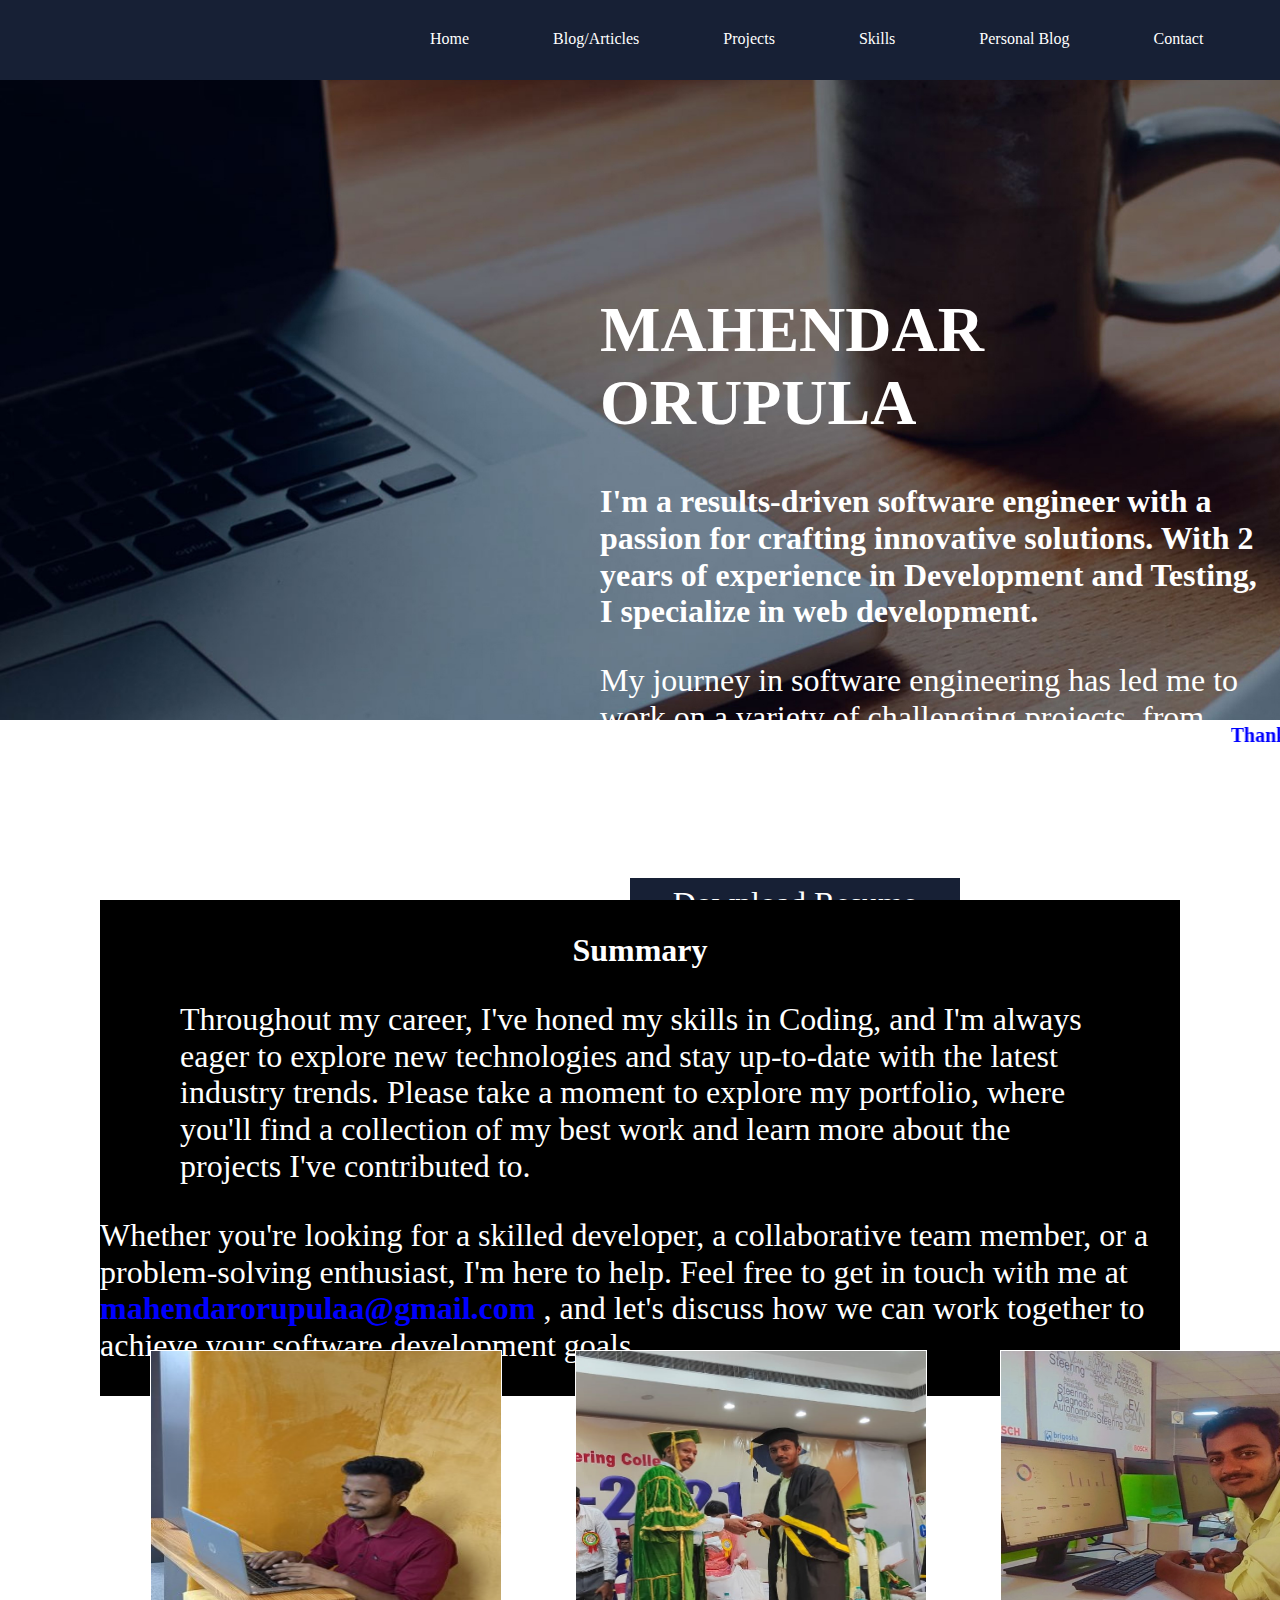
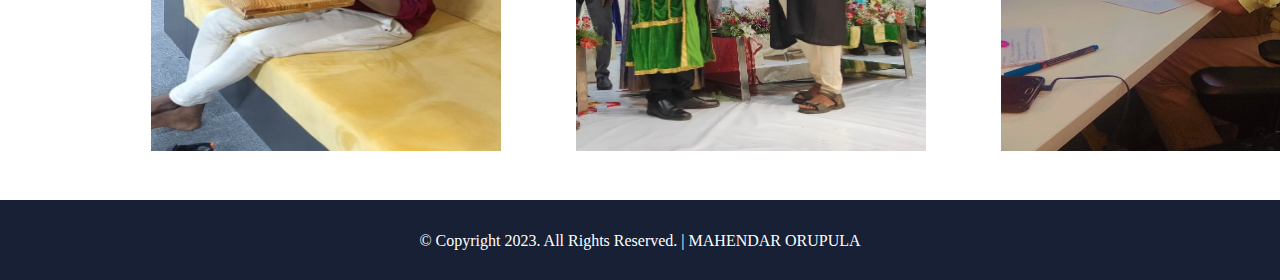
<file: index.html>
<!DOCTYPE html>
<html>
<head>
   <meta name="viewport" content="width=device-width, initial-scale=1.0">
	<title>MAHENDAR ORUPULA | Home</title>

	<link rel="stylesheet" type="text/css" href="css/normalize.css">

	<link rel="stylesheet" type="text/css" href="css/home.css">

	<link rel="stylesheet" type="text/css" href="css/global.css">

</head>

<body>

	<header>

		<!-- <img id="logo" src="img/logo.png"> -->

		<nav>
			<a href="index.html">Home</a>
			<a href="articles.html">Blog/Articles</a>
			<a href="projects.html">Projects</a>
			<a href="skills.html">Skills</a>
			<a class='hide-on-mobile' href="personalblog.html">Personal Blog</a>
			<a href="contact.html">Contact</a>
		</nav>

	</header>

	<section id="slideshow">

		<section id="content">

			<h1>MAHENDAR ORUPULA</h1>
<h3>I'm a results-driven software engineer with a passion for crafting innovative solutions.
		With 2 years of experience in Development and Testing, I specialize in web development.</h3>

			<p class='hide-on-mobile'>My journey in software engineering has led me to work on a variety of challenging projects,
				from Brigosha Technologies.I'm dedicated to delivering high-quality, efficient code and solving
				complex problems to drive project success.</p>
		 <a class='hide-on-mobile' href="img/Mahendar_AutomationTestEngineer.pdf" download="MAHENDAR_RESUME.pdf"><button>Download Resume </button></a>

		</section>


		<img id="slide" src="img/background.jpg">

	</section>

	<section id="content1">

		<center><h3> Summary</h3></center>
		<p id="one">Throughout my career, I've honed my skills in Coding, and I'm always eager to explore new technologies and stay up-to-date with the latest industry trends.

Please take a moment to explore my portfolio, where you'll find a collection of my best work and learn more about the projects I've contributed to.</p><p class='hide-on-mobile'> Whether you're looking for a skilled developer, a collaborative team member, or a problem-solving enthusiast, I'm here to help.

Feel free to get in touch with me at <b> mahendarorupulaa@gmail.com </b>, and let's discuss how we can work together to achieve your software development goals.
</p>


</section>

<marquee class="scrollleft"><b> Thanks for Visting My Website</b> </marquee>

		<div class="left">

			<img id="L" src="img/L.jpg">

<!--
			<center><h2>Learn Tech Now</h2></center>

			<center><h6>Daily Video Series Covering Tech Topics</h6></center>

			<center><button>Watch Now</button></center> -->

		</div>

		<div class="middle">

			<img id="m" src="img/m.jpg">
		<!--
			<center><h2>Tech Tips Blog</h2></center>

			<center><h6>Daily Blog Covering Tech Topics.</h6></center>

			<center><button>Read Now</button></center>  -->

		</div>
		<div class="right">

			<img id="r" src="img/R.jpg">
<!--
			<center><h2>Tech Tips Blog</h2></center>

			<center><h6>Daily Blog Covering Tech Topics.</h6></center>

			<center><button>Read Now</button></center>  -->

		</div>



	<footer>

	 <!--	<img id="logo1" src="img/logo1.png"> -->

		<p id="footer">© Copyright 2023. All Rights Reserved. | MAHENDAR ORUPULA</p>

	</footer>



</body>
</html>
</file>
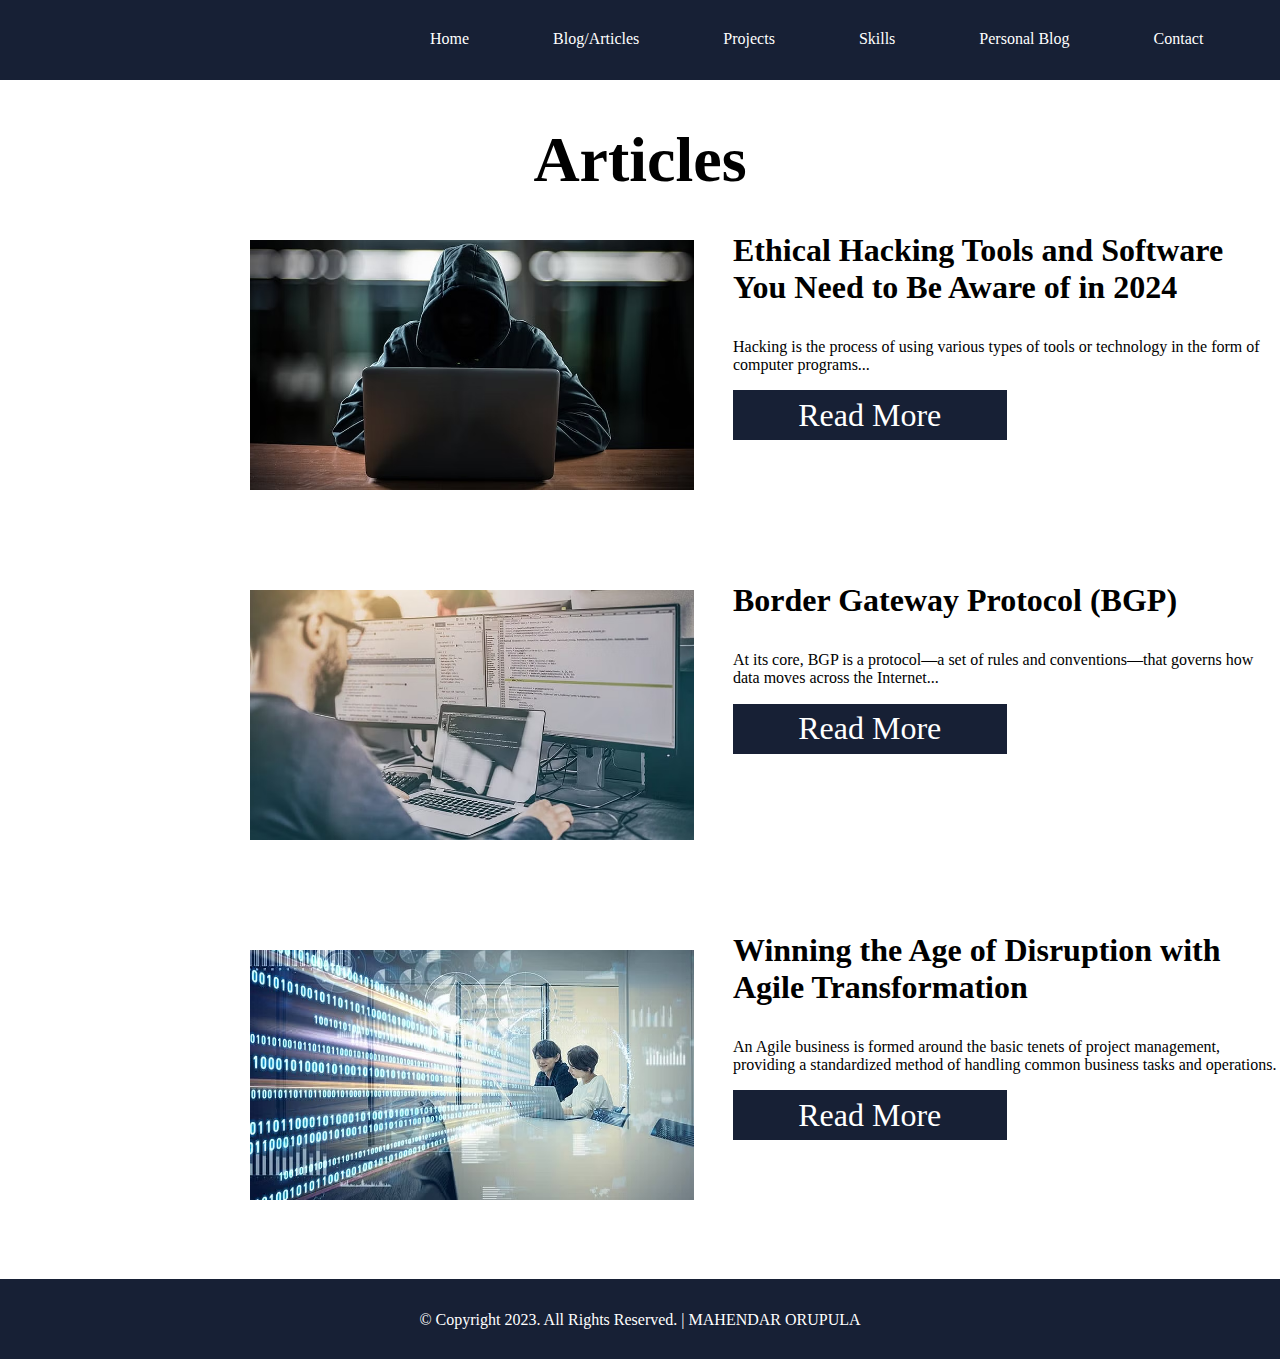
<file: articles.html>
<!DOCTYPE html>
<html>
<head>
  <meta name="viewport" content="width=device-width, initial-scale=1.0">
	<title>MAHENDAR ORUPULA  | Blog/Articles </title>


	<link rel="stylesheet" type="text/css" href="css/normalize.css">

	<link rel="stylesheet" type="text/css" href="css/articles.css">

	<link rel="stylesheet" type="text/css" href="css/global.css">

</head>
<body>

	<header>


		<nav>
			<a href="index.html">Home</a>
			<a href="articles.html">Blog/Articles</a>
			<a href="projects.html">Projects</a>
			<a href="skills.html">Skills</a>
			<a class='hide-on-mobile' href="personalblog.html">Personal Blog</a>
			<a href="contact.html">Contact</a>
		</nav>

	</header>


	<section id="techsupport">

		<center><h1>Articles </h1></center>

		<div class="computersupport">

			<img id="computer" src="img/hacking.avif">

			<div class="text">
				<h3>Ethical Hacking Tools and Software You Need to Be Aware of in 2024</h3>

				<p>Hacking is the process of using various types of tools or technology in the form of computer programs...</p>

				<button>Read More</button>
			</div>

		</div>

		<div class="computersupport2">

			<img id="computer2" src="img/Developer.avif">

			<div class="text2">
				<h3>Border Gateway Protocol (BGP)</h3>

				<p>At its core, BGP is a protocol—a set of rules and conventions—that governs how data moves across the Internet...</p>

			<button>Read More</button>
			</div>

		</div>

		<div class="computersupport3">

			<img id="computer3" src="img/Agile.avif">

			<div class="text3">
				<h3>Winning the Age of Disruption with Agile Transformation</h3>

				<p>An Agile business is formed around the basic tenets of project management, providing a standardized method of handling common business tasks and operations.</p>

				<button>Read More</button>
			</div>

		</div>



	</section>




	<footer>


		<p id="footer">© Copyright 2023. All Rights Reserved. | MAHENDAR ORUPULA</p>

	</footer>



</body>
</html>
</file>
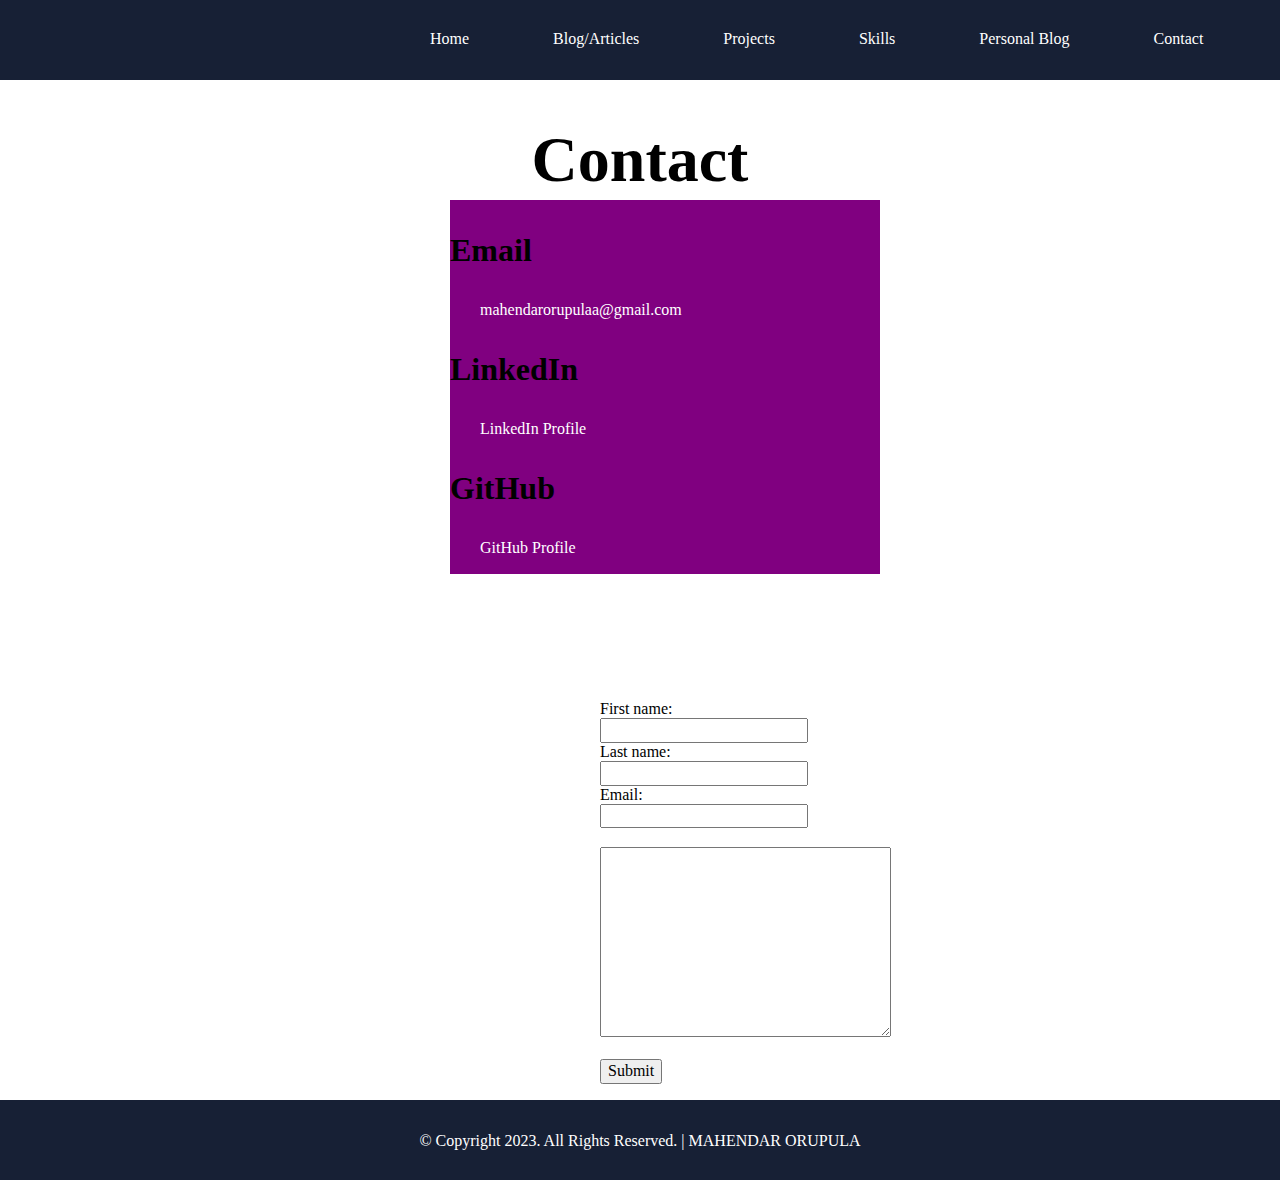
<file: contact.html>
<!DOCTYPE html>
<html>
<head>
 <meta name="viewport" content="width=device-width, initial-scale=1.0">
	<title>MAHENDAR ORUPULA | Contact</title>

	<link rel="stylesheet" type="text/css" href="css/normalize.css">

	<link rel="stylesheet" type="text/css" href="css/contact.css">

	<link rel="stylesheet" type="text/css" href="css/global.css">



</head>
<body>

	<header>


		<nav>
			<a href="index.html">Home</a>
			<a href="articles.html">Blog/Articles</a>
			<a href="projects.html">Projects</a>
			<a href="skills.html">Skills</a>
			<a class='hide-on-mobile' href="personalblog.html">Personal Blog</a>
			<a href="contact.html">Contact</a>
		</nav>
	</header>

	 <center><h1 class="h1lt">Contact</h1></center>

	 <!-- Your other content goes here -->

	     <!-- Contact Section -->


<section id="contact">
	         <!-- Email -->
	         <div class="contact-item">
	             <h3 id="add">Email</h3>
	             <p id="mail"><a href="mailto:mahendarorupulaa@gmail.com">mahendarorupulaa@gmail.com</a></p>
	         </div>

	         <!-- LinkedIn -->
	         <div class="contact-item">
	             <h3 id="add1">LinkedIn</h3>
	             <p><a href="https://www.linkedin.com/in/mahendar-orupula" target="_blank" rel="noopener noreferrer"> LinkedIn Profile </a></p>
	         </div>

	         <!-- GitHub -->
	         <div class="contact-item">
	             <h3 id="add2">GitHub</h3>
	       <p id="git"><a href="https://github.com/Orupula-Mahendar" target="_blank" rel="noopener noreferrer"> GitHub Profile </a></p>
	         </div>

	         <!-- Add more contact information as needed -->
</section>

	 <form>
  First name:<br>
  <input type="text" name="firstname" value="">
  <br>
  Last name:<br>
  <input type="text" name="lastname" value="">
  <br>
  Email:<br>
  <input type="text" name="email" value="">
  <br>
  <br>
   <textarea name="message" rows="10" cols="30">
</textarea>
  <br><br>
  <input type="submit" value="Submit">
</form>

	<footer>


		<p id="footer">© Copyright 2023. All Rights Reserved. | MAHENDAR ORUPULA</p>

	</footer>



</body>
</html>
</file>
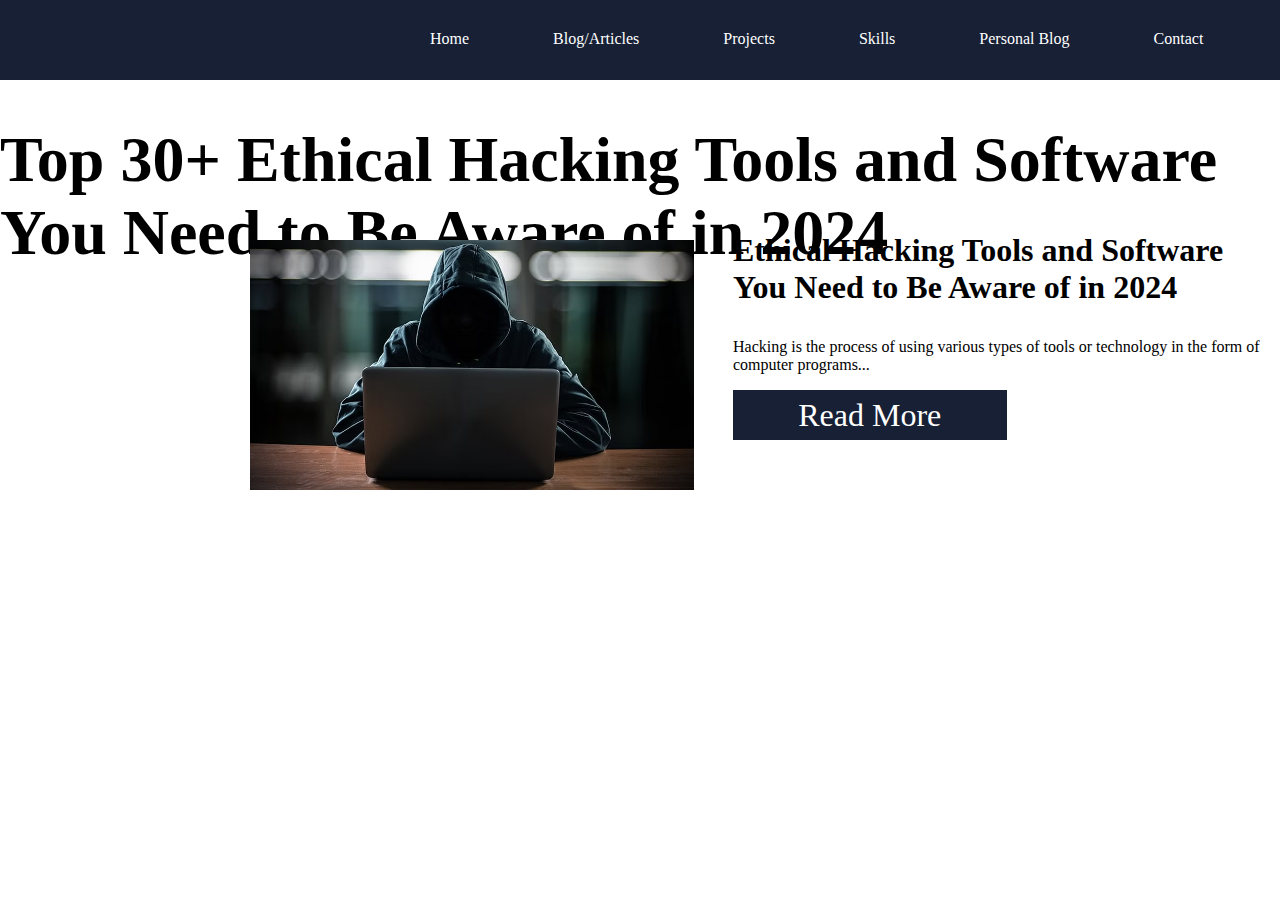
<file: ethicalarticle.html>
<!DOCTYPE html>
<html>
<head>
 <meta name="viewport" content="width=device-width, initial-scale=1.0">
	<title>MAHENDAR ORUPULA  | Blog/Articles </title>


	<link rel="stylesheet" type="text/css" href="css/normalize.css">

	<link rel="stylesheet" type="text/css" href="css/articles.css">

	<link rel="stylesheet" type="text/css" href="css/global.css">

</head>
<body>

	<header>

		<nav>
			<a href="index.html">Home</a>
			<a href="articles.html">Blog/Articles</a>
			<a href="projects.html">Projects</a>
			<a href="skills.html">Skills</a>
			<a class='hide-on-mobile' href="personalblog.html">Personal Blog</a>
			<a href="contact.html">Contact</a>
		</nav>

	</header>
  <h1>Top 30+ Ethical Hacking Tools and Software You Need to Be Aware of in 2024 </h1>

  <section id="techsupport">

		<div class="computersupport">

			<img id="computer" src="img/hacking.avif">

			<div class="text">
				<h3>Ethical Hacking Tools and Software You Need to Be Aware of in 2024</h3>

				<p>Hacking is the process of using various types of tools or technology in the form of computer programs...</p>

				<button>Read More</button>
			</div>

		</div>
</file>
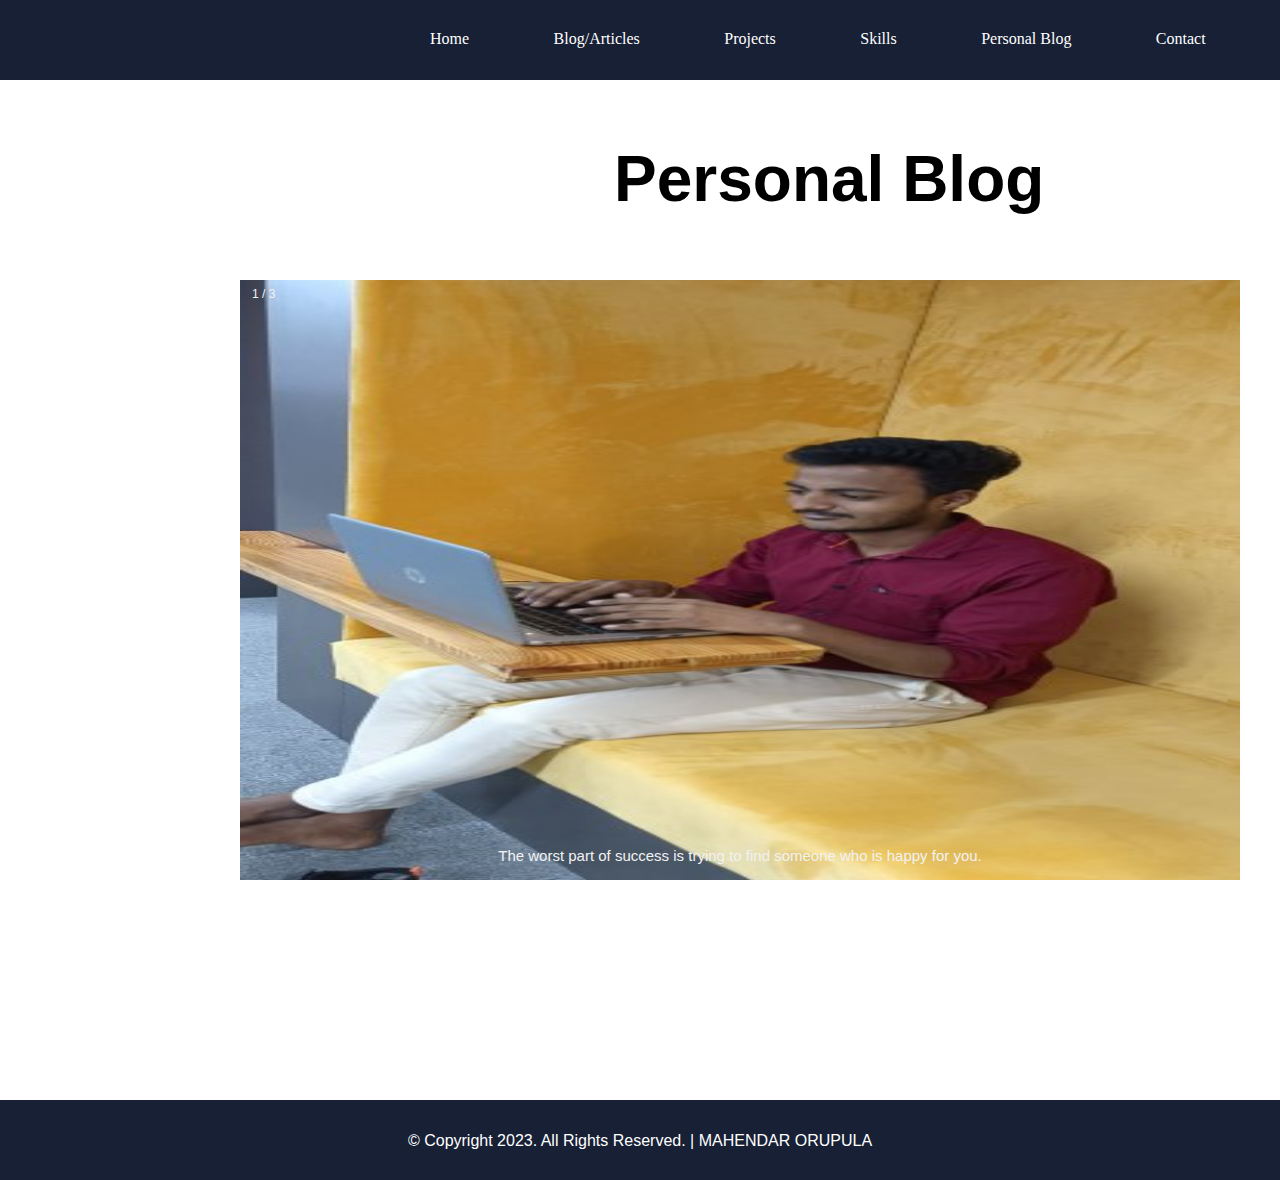
<file: personalblog.html>
<!DOCTYPE html>
<html>
<head>
 <meta name="viewport" content="width=device-width, initial-scale=1.0">
	<title>MAHENDAR ORUPULA | personalblog</title>

	<link rel="stylesheet" type="text/css" href="css/normalize.css">

	<link rel="stylesheet" type="text/css" href="css/personalblog.css">

	<link rel="stylesheet" type="text/css" href="css/global.css">

	<style>
	* {box-sizing: border-box;}
	body {font-family: Verdana, sans-serif;}
	.mySlides {display: none;}
	img {vertical-align: middle;}

	/* Slideshow container */
	.slideshow-container {
	  max-width: 1000px;
	  position: relative;
	  margin: auto;
		top:200px;
		right:300px;
		left:100px;
	}

	/* Caption text */
	.text {
	  color: #f2f2f2;
	  font-size: 15px;
	  padding: 8px 12px;
	  position: absolute;
	  bottom: 8px;
	  width: 100%;
	  text-align: center;
	}

	/* Number text (1/3 etc) */
	.numbertext {
	  color: #f2f2f2;
	  font-size: 12px;
	  padding: 8px 12px;
	  position: absolute;
	  top: 0;
	}

	/* The dots/bullets/indicators */
	.dot {
	  height: 15px;
	  width: 15px;
	  margin: 0 2px;
	  background-color: #bbb;
	  border-radius: 50%;
	  display: inline-block;
	  transition: background-color 0.6s ease;
	}

	.active {
	  background-color: #717171;
	}

	/* Fading animation */
	.fade {
	  animation-name: fade;
	  animation-duration: 1.5s;
	}

	@keyframes fade {
	  from {opacity: .4}
	  to {opacity: 1}
	}


	/* On smaller screens, decrease text size */
	@media only screen and (max-width: 300px) {
	  .text {font-size: 11px}
	}
	</style>
</head>

<body>

	<header>



		<nav>
			<a href="index.html">Home</a>
			<a href="articles.html">Blog/Articles</a>
			<a href="projects.html">Projects</a>
			<a href="skills.html">Skills</a>
			<a class='hide-on-mobile' href="personalblog.html">Personal Blog</a>
			<a href="contact.html">Contact</a>
		</nav>

	</header>




	<center><h1 class="h1lt">Personal Blog</h1></center>







	<div class="slideshow-container">

	<div class="mySlides fade">
	  <div class="numbertext">1 / 3</div>
	  <img id="img" src="img/L.jpg" style="width:100%">
	  <div class="text">The worst part of success is trying to find someone who is happy for you.</div>
	</div>

	<div class="mySlides fade">
	  <div class="numbertext">2 / 3</div>
	  <img id="img" src="img/m.jpg" style="width:100%">
	  <div class="text">Strive not to be a success, but rather to be of value</div>
	</div>

	<div class="mySlides fade">
	  <div class="numbertext">3 / 3</div>
	  <img  id="img" src="img/R.jpg" style="width:100%">
	  <div class="text">Do the best you can until you know better. Then when you know better, do better.</div>
	</div>

	</div>
	<br>

	<div style="text-align:center">
	  <span class="dot"></span>
	  <span class="dot"></span>
	  <span class="dot"></span>
	</div>
<script>
let slideIndex = 0;
showSlides();

function showSlides() {
  let i;
  let slides = document.getElementsByClassName("mySlides");
  let dots = document.getElementsByClassName("dot");
  for (i = 0; i < slides.length; i++) {
    slides[i].style.display = "none";
  }
  slideIndex++;
  if (slideIndex > slides.length) {slideIndex = 1}
  for (i = 0; i < dots.length; i++) {
    dots[i].className = dots[i].className.replace(" active", "");
  }
  slides[slideIndex-1].style.display = "block";
  dots[slideIndex-1].className += " active";
  setTimeout(showSlides, 5000); // Change image every 2 seconds
}
</script>



	<footer>

		<p id="footer">© Copyright 2023. All Rights Reserved. | MAHENDAR ORUPULA</p>

	</footer>



</body>
</html>
</file>
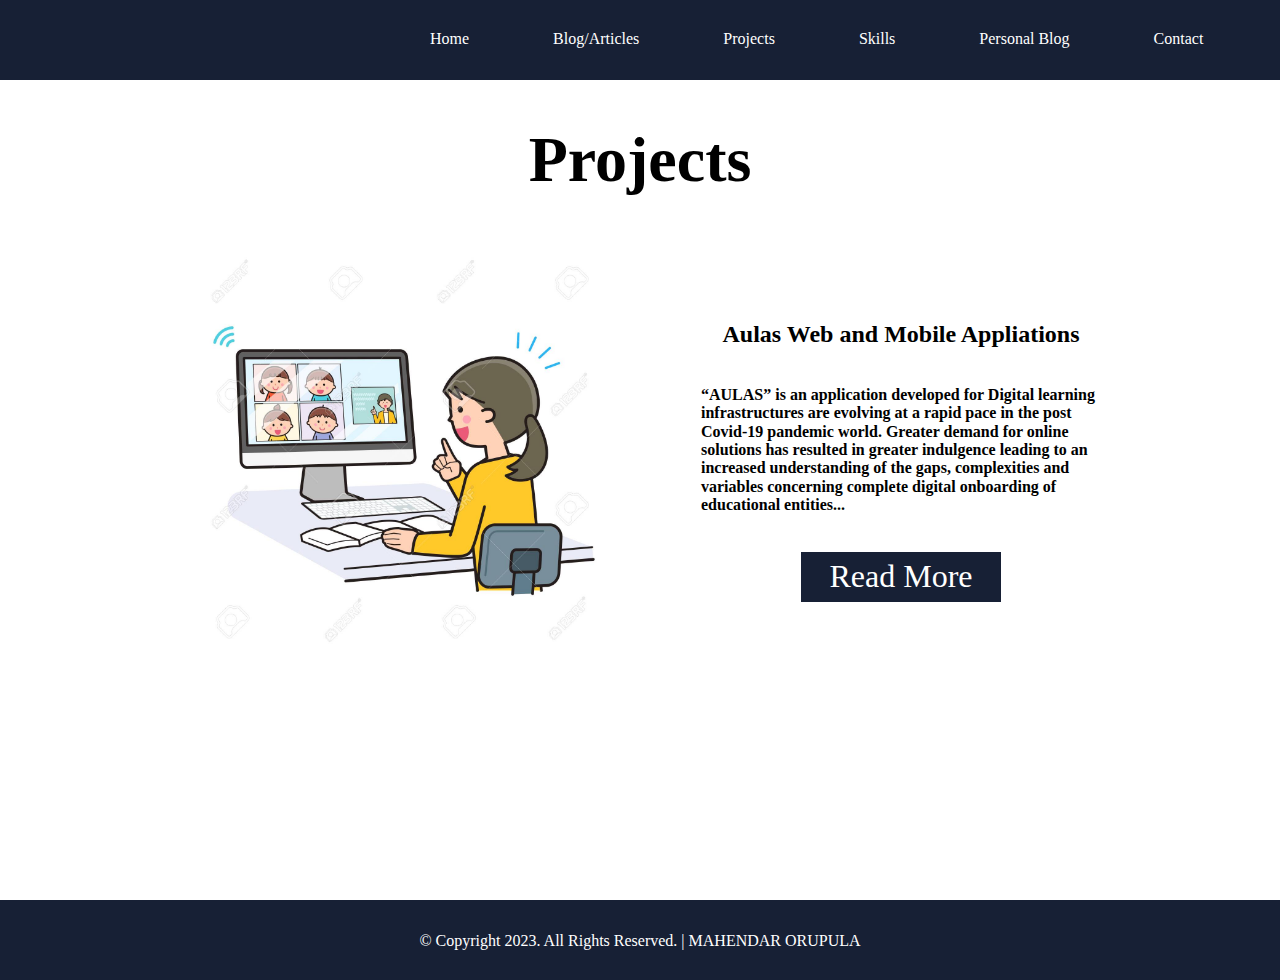
<file: projects.html>
<!DOCTYPE html>
<html>
<head>
 <meta name="viewport" content="width=device-width, initial-scale=1.0">
	<title>MAHENDAR ORUPULA | projects</title>


	<link rel="stylesheet" type="text/css" href="css/normalize.css">

	<link rel="stylesheet" type="text/css" href="css/projects.css">

	<link rel="stylesheet" type="text/css" href="css/global.css">

</head>
<body>

	<header>


		<nav>
			<a href="index.html">Home</a>
			<a href="articles.html">Blog/Articles</a>
			<a href="projects.html">Projects</a>
			<a href="skills.html">Skills</a>
			<a class='hide-on-mobile' href="personalblog.html">Personal Blog</a>
			<a href="contact.html">Contact</a>
		</nav>
	</header>



	<section id="courses">

		<center><h1> Projects</h1></center>



			<img id="teacher" src="img/teacher.jpg">
<div class="course">
			<center><h2>Aulas Web and Mobile Appliations</h2></center>

			<h6>“AULAS” is an application developed for Digital learning infrastructures are evolving
at a rapid pace in the post Covid-19 pandemic world. Greater demand for online solutions has
resulted in greater indulgence leading to an increased understanding of the gaps, complexities
and variables concerning complete digital onboarding of educational entities...</h6>

			<center><button>Read More</button></center>

		</div>


	</section>




	<footer>



		<p id="footer">© Copyright 2023. All Rights Reserved. | MAHENDAR ORUPULA</p>

	</footer>



</body>
</html>
</file>
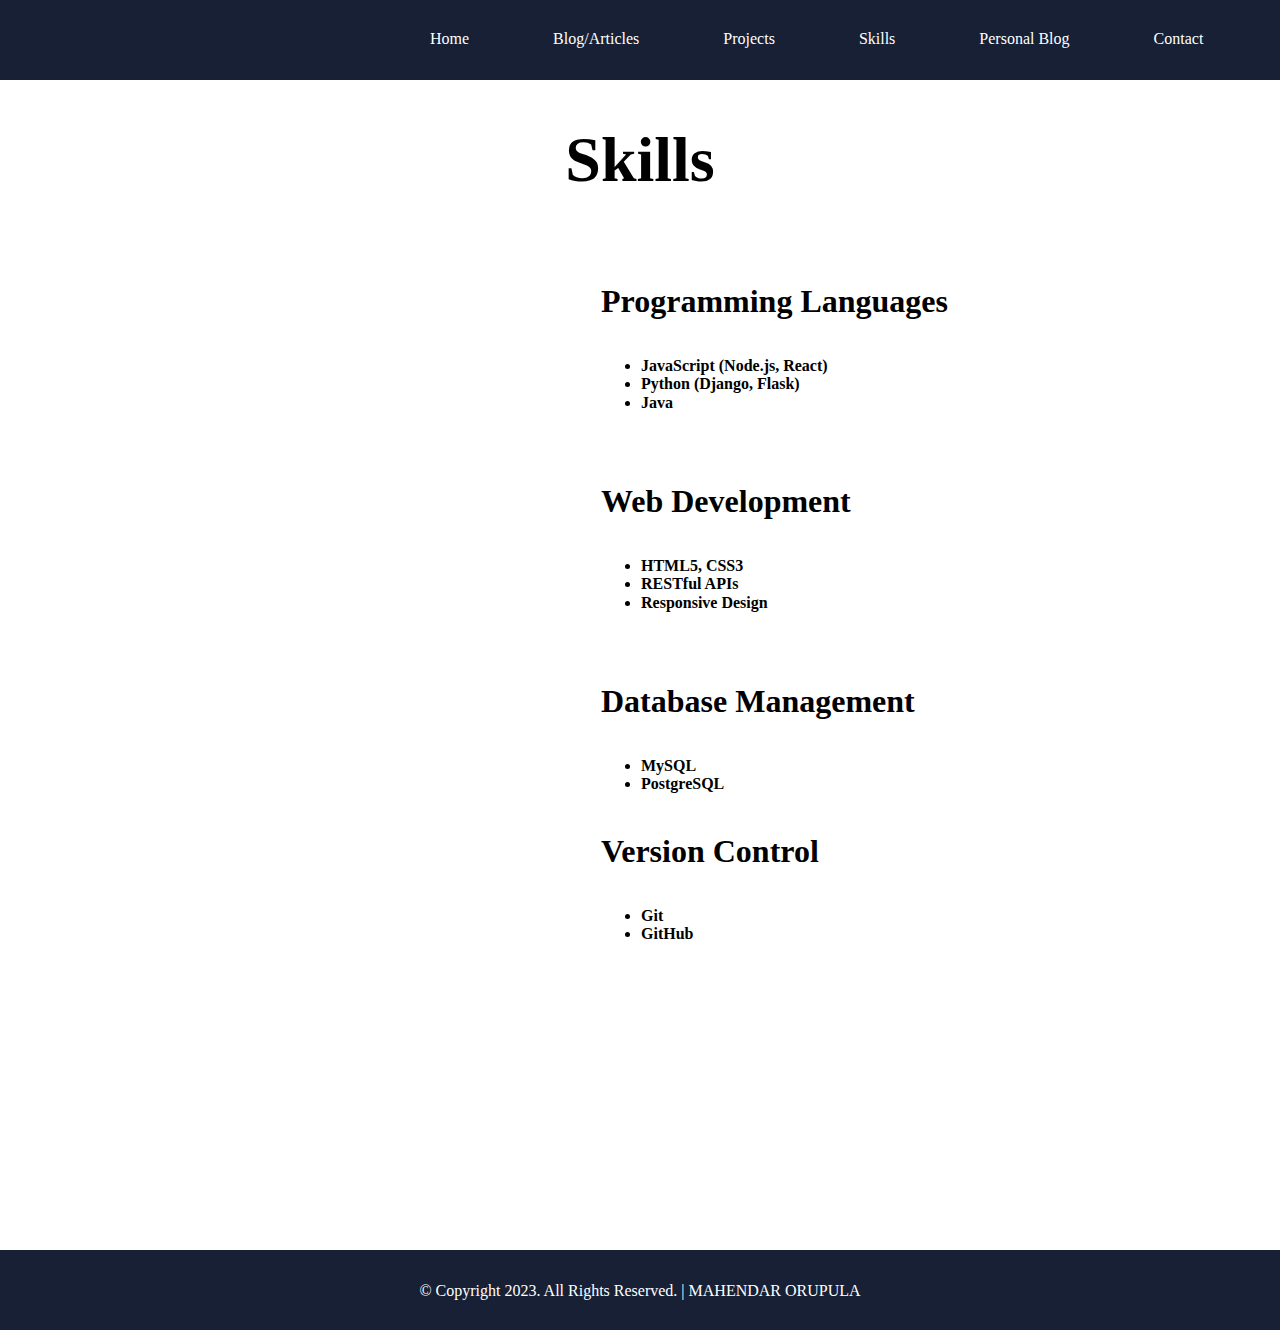
<file: skills.html>
<!DOCTYPE html>
<html>
<head>
 <meta name="viewport" content="width=device-width, initial-scale=1.0">
	<title>MAHENDAR ORUPULA | skills</title>

	<link rel="stylesheet" type="text/css" href="css/normalize.css">

	<link rel="stylesheet" type="text/css" href="css/skills.css">

	<link rel="stylesheet" type="text/css" href="css/global.css">

</head>
<body>

	<header>



		<nav>
			<a href="index.html">Home</a>
			<a href="articles.html">Blog/Articles</a>
			<a href="projects.html">Projects</a>
			<a href="skills.html">Skills</a>
			<a class='hide-on-mobile' href="personalblog.html">Personal Blog</a>
			<a href="contact.html">Contact</a>
		</nav>

	</header>


	<!-- Your other content goes here -->

	    <!-- Skills Section -->
	    <section id="skills">
	      <center>  <h1>Skills</h1> </center>

	        <!-- Programming Languages -->
	        <div class="languages">
	            <h3>Programming Languages</h3>
	           <h6> <ul>
	                <li>JavaScript (Node.js, React)</li>
	                <li>Python (Django, Flask)</li>
	                <li>Java</li>
	                <!-- Add more languages as needed -->
	            </ul> </h6>
	        </div>

	        <!-- Web Development -->
	        <div class="webdevelopment">
	            <h3>Web Development</h3>
	          <h6>  <ul>
	                <li>HTML5, CSS3</li>
	                <li>RESTful APIs</li>
	                <li>Responsive Design</li>
	                <!-- Add more web development skills as needed -->
	            </ul> </h6>
	        </div>

	        <!-- Database Management -->
	        <div class="Management">
	            <h3>Database Management</h3>
	          <h6>  <ul>
	                <li>MySQL</li>
									<li> PostgreSQL</li>
	                <!-- <li>MongoDB</li> -->
	                <!-- Add more database management skills as needed -->
	            </ul> </h6>
	        </div>

	        <!-- Version Control -->
	        <div class="Control">
	            <h3>Version Control</h3>
	          <h6>  <ul>
	                <li>Git</li>
									<li>GitHub</li>
	                <!-- Add more version control skills as needed -->
	            </ul> </h6>
	        </div>

	        <!-- Add more skill categories as needed -->

	    </section>




	<footer>


		<p id="footer">© Copyright 2023. All Rights Reserved. | MAHENDAR ORUPULA</p>

	</footer>



</body>
</html>
</file>
<file: css/home.css>
/*
====================================================================================================================================================================
                                                    Start Slideshow Properties
====================================================================================================================================================================
*/



section#content {
    color: white;
    position: absolute;
    top: 250px;
    left: 600px;
    right: 20px;


}

img#slide {
    width: 100%;
    height: auto;

}

/*
====================================================================================================================================================================
                                                    End Slideshow Properties
====================================================================================================================================================================
*/


marquee.scrollleft{
    color:blue;
    font-size: 20px;
}



/*
====================================================================================================================================================================
                                                    Start Featured Courses Properties
====================================================================================================================================================================
*/

section#content1 {
    color: white;
    position: absolute;
    top: 900px;
    left: 100px;
    right: 100px;
    background-color: black;

}
p#one{
  font-size: 2em;
  margin-left: 80px;
  margin-right: 80px;
}
b{
  color: blue;
}
h6 {
	font-size: 1em;
}

div.left {

    background: white;
    border: 1px solid transparent;
    position: absolute;
    top: 1350px;
    left: 150px;
}

div.middle {

    background: white;
    border: 1px solid transparent;
    position:absolute;
    top: 1350px;
    left: 575px;

}
div.right{

    background: white;
    border: 1px solid transparent;
    position:absolute;
    top: 1350px;
    left: 1000px;


}

.h1lt {

    position: absolute;
    top: 700px;
    left: 614px;

}
img#r,#m,#L {
  width:350px;
  height:400px;

}


/*
====================================================================================================================================================================
                                                    End Learn Tech Section Properties
====================================================================================================================================================================
*/

/*
====================================================================================================================================================================
                                                    Start Footer
====================================================================================================================================================================
*/

footer {
    width: 100%;
    height: 80px;
    background: #172035;
    position: absolute;
    top: 1800px;
    left:0;
}

p#footer {
    text-align: center;
    color: white;
    margin-top: 32px;
    font-size: 1em;
}

/* Media Query for Mobile Devices */
@media only screen and (max-width: 600px) {

    /* Adjust styles for smaller screens */
    section#content{
      top: 50px;
      left: 100px;
      right: 10px;
    }
    section#content1{
      top: 350px;
      left: 20px;
      right: 20px;
    }

    div.left {

        top: 600px;
        left: 5px;
    }

    div.middle {

        top: 600px;
        left: 135px;

    }
    div.right{

        top: 600px;
        left: 265px;


    }

    img#r,#m,#L {
      width:120px;
      height:250px;

    }
footer {

    height: 50px;
    top: 900px;
    left:0;
}
p#footer {
    margin-top: 20px;
    font-size: 10px;

}
}
/*
====================================================================================================================================================================
                                                    End Footer
====================================================================================================================================================================
*/
</file>
<file: css/global.css>
/*
====================================================================================================================================================================
                                                    Start Global Properties
====================================================================================================================================================================
*/
body {
    font-family: roboto;
}

header {
	width: 100%;
	height: 80px;
	background: #172035;
}

img#logo {
    margin-left: 100px;
    margin-right: 100px;
    position: absolute;
    top: 17px;
    left: 0;
}

nav {
    display: inline-block;
    margin-left: 400px;
    margin-top: 30px;
}

a {
	color: white;
	text-decoration: none;
	font-weight: 2em;
	font-family: 'roboto';
	margin-right: 20px;
  padding: 30px;

}

a:hover {
    color: white;
    background: #09568d;
    padding: 30px;

}


button {
    width: 50%;
    height: 50px;
    background: #172035;
    color: white;
    font-size: 2em;
    border:none;
}

button:hover {
    background: #09568d;
}

h1 {
    font-size: 4em;
}

h3 {
    font-size: 2em;
}

p.hide-on-mobile,p#one {
    font-size: 2em;
}


/* Media Query for Mobile Devices */
@media only screen and (max-width: 600px) {

  header {
    width: 100%;
    height: 40px;
  }
    img#logo {
      margin-left: 10px;
      margin-right: 5px;
      top:2px;
      left: 0;  }


    nav {
        margin: 15px 0;

    }

    a {
      font-size: 8px;
      margin-right: 10px;
      margin-left: 10px;
      padding: 10px;


    }

    button {
        
        width: 70%;
        height: 30px;
        font-size: 16px;
    }



    h1 {
        font-size: 16px;
        line-height: 30px;
    }
    h3,h5,h6,h4,p#one {

        font-size: 10px;
        line-height: 20px;
    }
    a:hover {
        padding: 5px;

    }
    p.hide-on-mobile,a.hide-on-mobile {
        display: none;
    }

}





/*
====================================================================================================================================================================
                                                    End Global Properties
====================================================================================================================================================================
*/
</file>
<file: css/articles.css>
/*
====================================================================================================================================================================
                                                    Start Tech Support Page
====================================================================================================================================================================
*/

#computer {
    position: absolute;
    top: 240px;
    left: 250px;
    right:600px;
    height: 250px;
}

.text {
    position: absolute;
    top: 200px;
    left: 733px;
}

#computer2 {
  position: absolute;
  top: 590px;
  left: 250px;
  right:600px;
  height: 250px;
}

.text2 {
    position: absolute;
    top: 550px;
    left: 733px;
}

#computer3 {
  position: absolute;
  top: 950px;
  left: 250px;
  right:600px;
  height: 250px;
}

.text3 {
    position: absolute;
    top: 900px;
    left: 733px;
}

footer {
    width: 100%;
    height: 80px;
    background: #172035;
    position: absolute;
    top: 1279px;
    left: 0;
}

p#footer {
    text-align: center;
    color: white;
    margin-top: 32px;
    font-size: 1em;
}

@media only screen and (max-width: 600px) {

  #computer {
      top: 100px;
      left: 60px;
      height: 150px;
  }

  .text {
      top: 250px;
      left: 20px;
      right:20px;
  }

  #computer2 {
    top: 420px;
    left: 60px;
    height: 150px;
  }

  .text2 {
    top: 600px;
    left: 20px;
    right:20px;
  }

  #computer3 {

    top: 800px;
    left: 60px;
    height: 150px;
  }

  .text3 {
    top: 980px;
    left: 20px;
    right:20px;
  }
  footer {
      height: 50px;
      top: 1150px;
      left:0;
  }
  p#footer {
      margin-top: 20px;
      font-size: 10px;

  }
}

/*
====================================================================================================================================================================
                                                    End Tech Support Page
====================================================================================================================================================================
*/
</file>
<file: css/contact.css>
/*
====================================================================================================================================================================
                                                    Start Contact Page
====================================================================================================================================================================
*/

section#contact{
  color: black;
  position: absolute;
  top: 200px;
  left: 450px;
  right: 400px;
  background-color: purple;
}


form {
    display: inline-block;
    position: absolute;
    top: 700px;
    left: 600px;
}

input {
    display: inline-block;
}

/*
====================================================================================================================================================================
                                                    End Contact Page
====================================================================================================================================================================
*/

/*
====================================================================================================================================================================
                                                    Start Footer
====================================================================================================================================================================
*/

footer {
    width: 100%;
    height: 80px;
    background: #172035;
    position: absolute;
    top: 1100px!important;
    left: 0;
}

p#footer {
    text-align: center;
    color: white;
    margin-top: 32px;
    font-size: 1em;
}

@media only screen and (max-width: 600px) {

  section#contact{
    top: 100px;
    left: 50px;
    right: 50px;
  }


  form {
    
      top: 500px;
      left: 100px;
  }

  footer {

      height: 50px;
      top: 900px;
      left:0;
  }
  p#footer {
      margin-top: 20px;
      font-size: 10px;

  }
}
/*
====================================================================================================================================================================
                                                    End Footer
====================================================================================================================================================================
*/
</file>
<file: css/personalblog.css>
/*
====================================================================================================================================================================
                                                    Start Learn Tech Page
====================================================================================================================================================================
*/
img#img{
  top:600px;
  right:600px;
  left:500px;
  height: 600px;
}


.h1lt {

    position: absolute;
    top: 100px;
    left: 614px;

}

h6 {
    font-size: 1em;
}

/*
====================================================================================================================================================================
                                                    End Learn Tech Page
====================================================================================================================================================================
*/

/*
====================================================================================================================================================================
                                                    Start Footer
====================================================================================================================================================================
*/

footer {
    width: 100%;
    height: 80px;
    background: #172035;
    position: absolute;
    top: 1100px!important;
    left: 0;
}

p#footer {
    text-align: center;
    color: white;
    margin-top: 32px;
    font-size: 1em;
}

@media only screen and (max-width: 600px) {

  footer {

      height: 50px;
      top: 900px;
      left:0;
  }
  p#footer {
      margin-top: 20px;
      font-size: 10px;

  }
}
/*
====================================================================================================================================================================
                                                    End Footer
====================================================================================================================================================================
*/
</file>
<file: css/projects.css>
/*
====================================================================================================================================================================
                                                    Start Courses Page
====================================================================================================================================================================
*/
img#teacher {
    position: absolute;
    top: 250px;
    left: 200px;
    right:500px;
    height: 400px;
}

div.course {
    width: 400px;
    height: 500px;
    background: white;
    border: 1px solid transparent;
    position: absolute;
    top: 300px;
    left: 700px;
}




h6 {
	font-size: 1em;
}

/*
====================================================================================================================================================================
                                                    End Courses Page
====================================================================================================================================================================
*/

/*
====================================================================================================================================================================
                                                    Start Footer
====================================================================================================================================================================
*/

footer {
    width: 100%;
    height: 80px;
    background: #172035;
    position: absolute;
    top: 900px!important;
    left: 0;
}

p#footer {
    text-align: center;
    color: white;
    margin-top: 32px;
    font-size: 1em;
}

@media only screen and (max-width: 600px) {

  img#teacher {
      top: 150px;
      left: 40px;
      height: 300px;
  }

  div.course {
      width: 350px;
      top: 500px;
      left: 20px;
      right:10px;
  }

  footer {
    height: 100px;
    top:650px;
    left:0;
  }
  p#footer {
      margin-top: 40px;
      font-size: 10px;

  }
}
/*
====================================================================================================================================================================
                                                    End Footer
====================================================================================================================================================================
*/
</file>
<file: css/skills.css>
/*
====================================================================================================================================================================
                                                    Start Premium Plus Page
====================================================================================================================================================================
*/
.languages {
    width: 400px;
    height: 500px;
    background: white;
    border: 1px solid transparent;
    position: absolute;
    top: 250px;
    left: 600px;
}

.webdevelopment {
  width: 400px;
  height: 500px;
  background: white;
  border: 1px solid transparent;
  position: absolute;
  top: 450px;
  left: 600px;
}

.Management {
  width: 400px;
  height: 500px;
  background: white;
  border: 1px solid transparent;
  position: absolute;
  top: 650px;
  left: 600px;
}
.Control {
  width: 400px;
  height: 300px;
  background: white;
  border: 1px solid transparent;
  position: absolute;
  top: 800px;
  left: 600px;
}
h6 {
	font-size: 1em;
}

/*
====================================================================================================================================================================
                                                    End Premium Plus Page
====================================================================================================================================================================
*/




/*
====================================================================================================================================================================
                                                    Start Footer
====================================================================================================================================================================
*/

footer {
    width: 100%;
    height: 80px;
    background: #172035;
    position: absolute;
    top: 1250px!important;
    left: 0;
}

p#footer {
    text-align: center;
    color: white;
    margin-top: 32px;
    font-size: 1em;
}
@media only screen and (max-width: 600px) {
  .languages {
      width: 150px;
      height: 10px;
      top: 100px;
      left: 120px;
  }

  .webdevelopment {
    width: 150px;
    height: 10px;
    top: 300px;
    left: 120px;
  }

  .Management {
    width: 150px;
    height: 10px;
    top: 500px;
    left: 120px;
  }
  .Control {
    width: 150px;
    height: 10px;
    top: 700px;
    left: 120px;
  }
  footer {

      height: 50px;
      top: 500px;
      left:0;
  }
  p#footer {
      margin-top: 20px;
      font-size: 10px;

  }
}
/*
====================================================================================================================================================================
                                                    End Footer
====================================================================================================================================================================
*/
</file>
